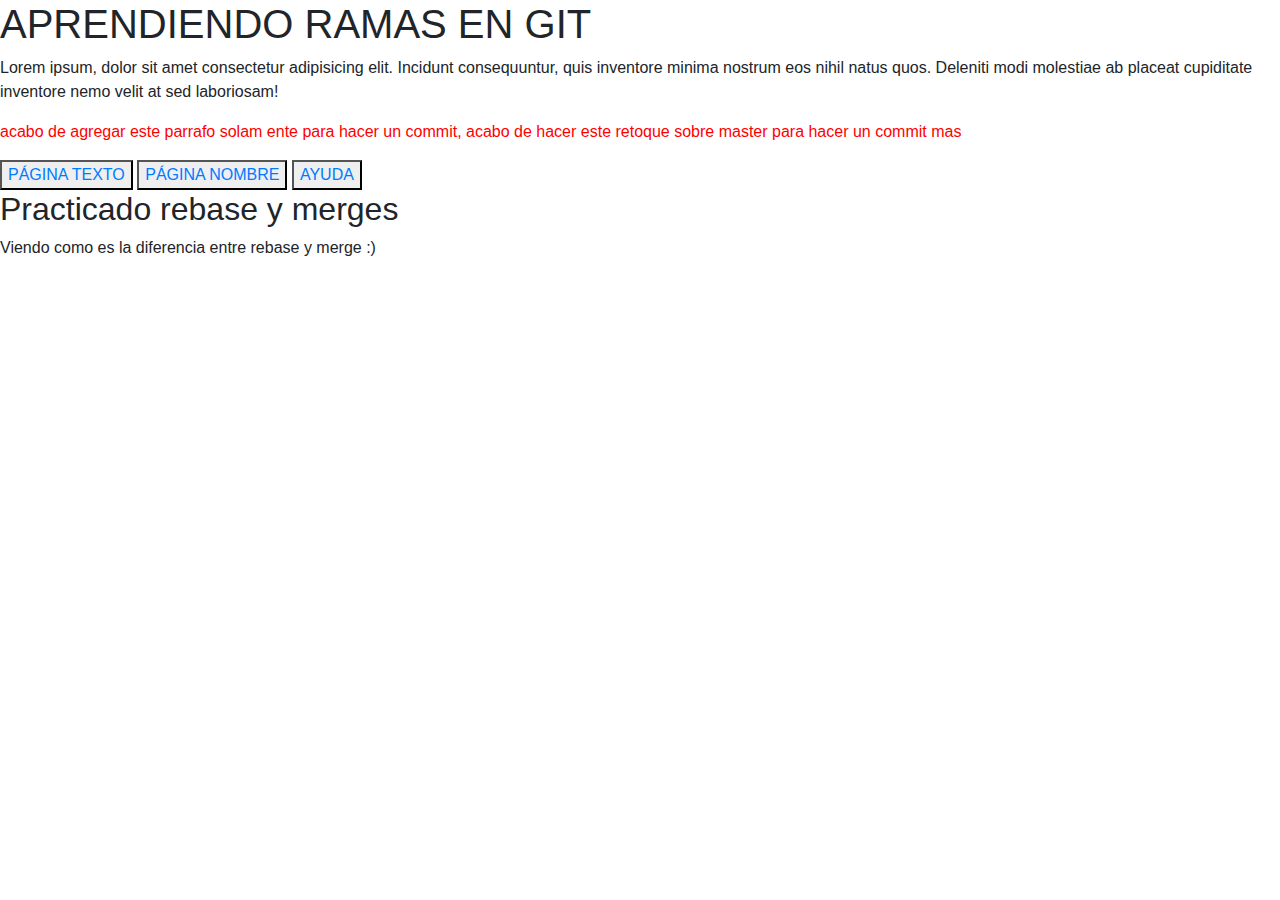
<file: index.html>
<!DOCTYPE html>
<html lang="es">

<head>
  <meta charset="UTF-8" />
  <meta name="viewport" content="width=device-width, initial-scale=1.0" />
  <meta http-equiv="X-UA-Compatible" content="ie=edge" />
  <link href="https://stackpath.bootstrapcdn.com/bootstrap/4.3.1/css/bootstrap.min.css" rel="stylesheet"
    integrity="sha384-ggOyR0iXCbMQv3Xipma34MD+dH/1fQ784/j6cY/iJTQUOhcWr7x9JvoRxT2MZw1T" crossorigin="anonymous" />
  <script src="https://stackpath.bootstrapcdn.com/bootstrap/4.3.1/js/bootstrap.min.js"
    integrity="sha384-JjSmVgyd0p3pXB1rRibZUAYoIIy6OrQ6VrjIEaFf/nJGzIxFDsf4x0xIM+B07jRM"
    crossorigin="anonymous"></script>
  <title>GIT</title>
</head>

<body>
  <h1>APRENDIENDO RAMAS EN GIT</h1>
  <p>Lorem ipsum, dolor sit amet consectetur adipisicing elit. Incidunt consequuntur, quis inventore minima
    nostrum eos nihil natus quos. Deleniti modi molestiae ab placeat cupiditate inventore nemo velit at sed
    laboriosam!</p>
  <p style="color: red;">acabo de agregar este parrafo solam
    ente para hacer un commit, acabo de hacer este retoque sobre master para hacer un commit mas</p>
  <button><a href="pagina2.html">PÁGINA TEXTO</a> </button>
  <button><a href="pagina3.html">PÁGINA NOMBRE</a> </button>
  <button><a href="ayuda.txt">AYUDA</a> </button>
  <h2>Practicado rebase y merges </h2>
  <p>Viendo como es la diferencia entre rebase y merge :)</p>
</body>

</html>
</file>
